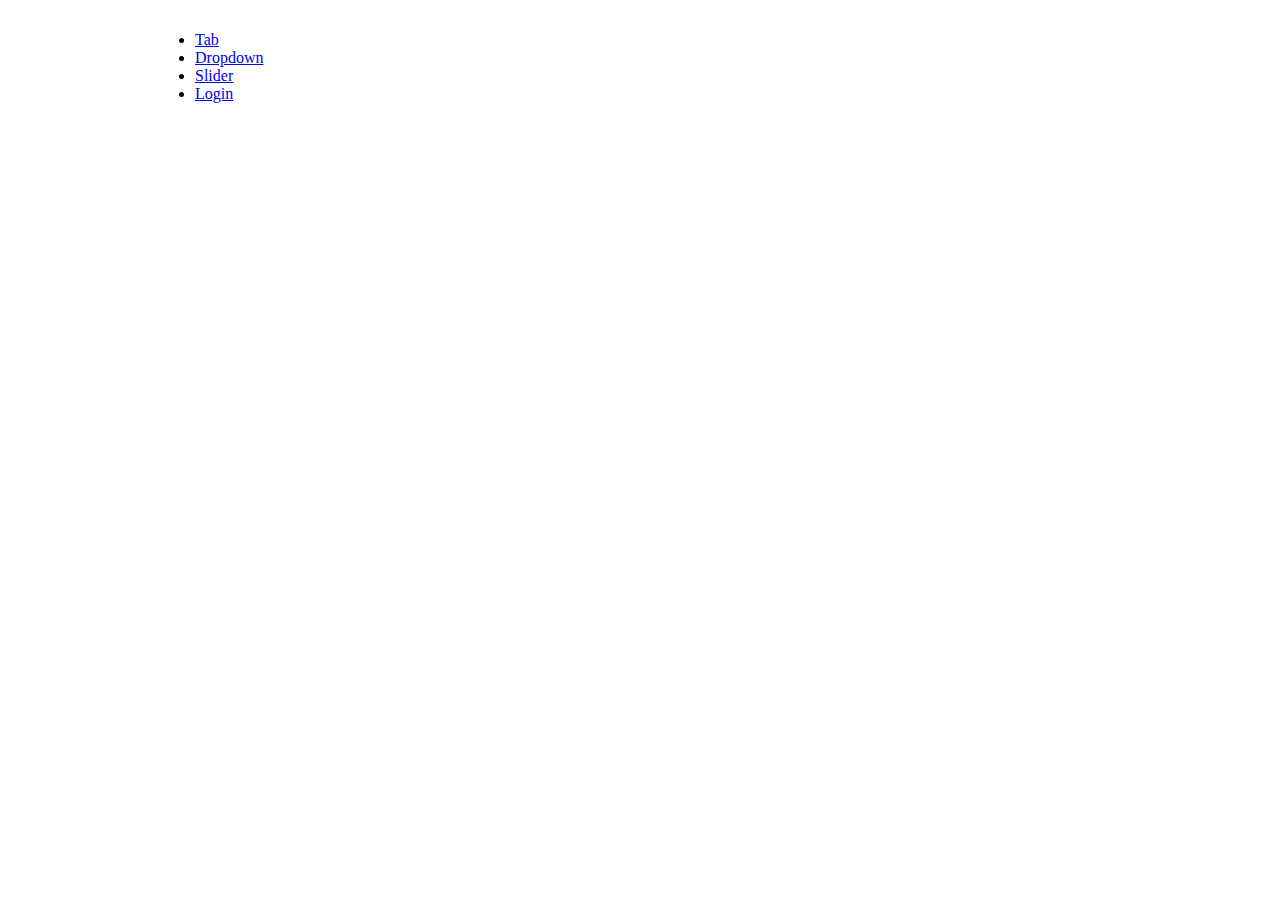
<file: index.html>
<!doctype html>
<html lang="en">
<head>
  <meta charset="utf-8">
  <title>siblings demo</title>
  <link rel="stylesheet" href="css/style.css" />
  <script src="js/jquery-1.10.2.js"></script>
</head>
<body>
<div class="container">
	<ul>
		<li><a href="practices1-tab.html" title="">Tab</a></li>
		<li><a href="practices2-dropdown.html" title="">Dropdown</a></li>
		<li><a href="practices3-slider.html" title="">Slider</a></li>
		<li><a href="practices4-login.html" title="">Login</a></li>
	</ul>		
</div>
	 
<script>
	$( document ).on( "click", ".tab-heading li", function(e) {
		$(this).siblings().removeClass("active");
		$(this).addClass("active");
		$(".tab-content").removeClass("active");
		$($(this).find("a").attr("href")).addClass("active");
		e.preventDefault();
	});
</script>
 
</body>
</html>
</file>
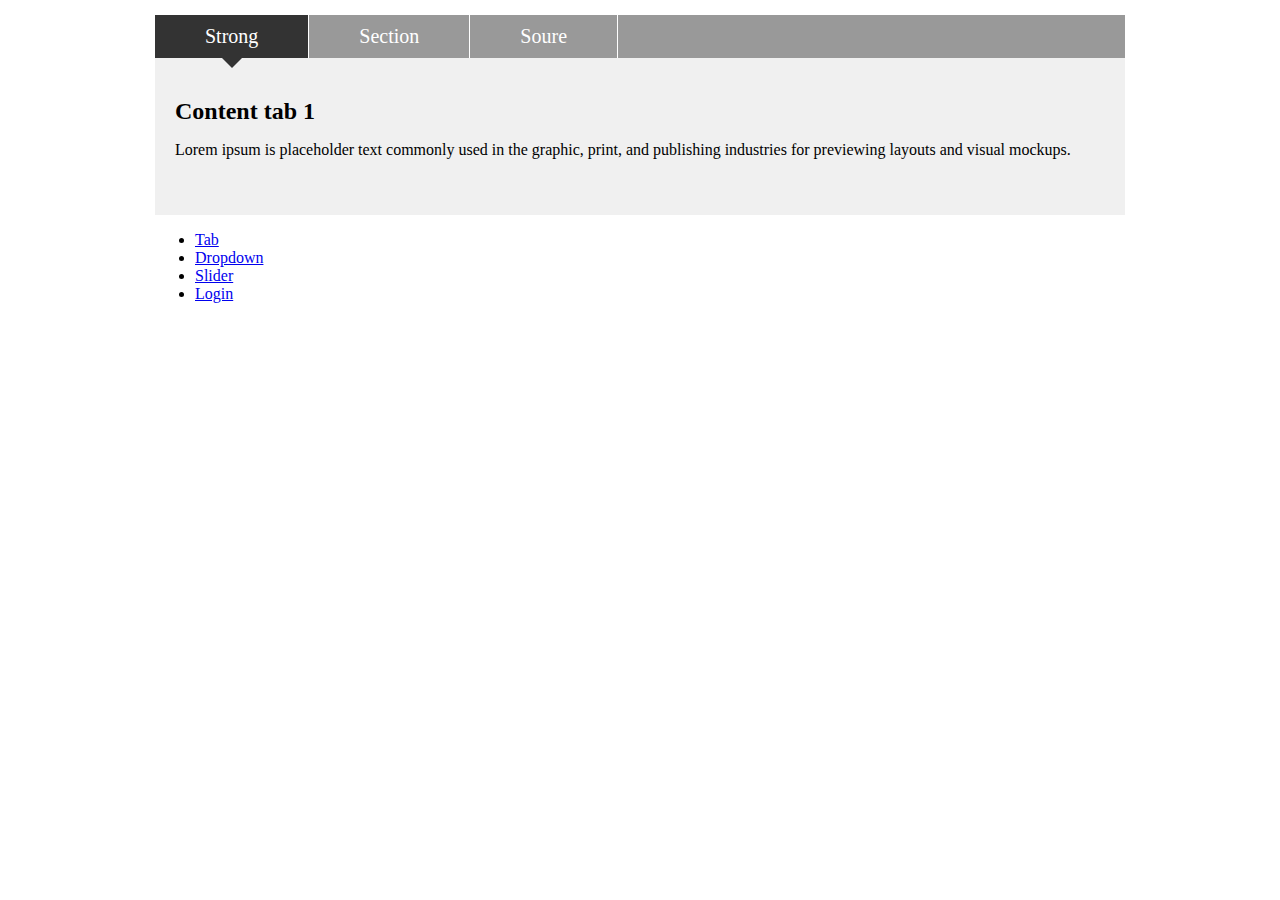
<file: practices1-tab.html>
<!doctype html>
<html lang="en">
<head>
  <meta charset="utf-8">
  <title>siblings demo</title>
  <link rel="stylesheet" href="css/style.css" />
  <script src="js/jquery-1.10.2.js"></script>
</head>
<body>
<div class="container">
	<div class="tab">
		<ul class="tab-heading">
			<li class="active"><a href="#tab1" title="">Strong</a></li>
			<li><a href="#tab2" title="">Section</a></li>
			<li><a href="#tab3" title="">Soure</a></li>
		</ul>
		<div class="c-tab">
			<div id="tab1" class="tab-content active">
				<h2>Content tab 1</h2>
				<p>Lorem ipsum is placeholder text commonly used in the graphic, print, and publishing industries for previewing layouts and visual mockups.</p>
			</div>
			<div id="tab2" class="tab-content">
				<h2>Content tab 2</h2>
				<p>Lorem ipsum is placeholder text commonly used in the graphic, print, and publishing industries for previewing layouts and visual mockups.<br />
				Lorem ipsum is placeholder text commonly used in the graphic, print, and publishing industries for previewing layouts and visual mockups.</p>
			</div>
			<div id="tab3" class="tab-content">
				<h2>Content tab 3</h2>
				<p>Lorem ipsum is placeholder text commonly used in the graphic, print, and publishing industries for previewing layouts and visual mockups.<br />
				Lorem ipsum is placeholder text commonly used in the graphic, print, and publishing industries for previewing layouts and visual mockups.<br />
				Lorem ipsum is placeholder text commonly used in the graphic, print, and publishing industries for previewing layouts and visual mockups.</p>
			</div>
		</div>
	</div>
	<ul>
		<li><a href="practices1-tab.html" title="">Tab</a></li>
		<li><a href="practices2-dropdown.html" title="">Dropdown</a></li>
		<li><a href="practices3-slider.html" title="">Slider</a></li>
		<li><a href="practices4-login.html" title="">Login</a></li>
	</ul>
</div>
	 
<script>
	$( document ).on( "click", ".tab-heading li", function(e) {
		$(this).siblings().removeClass("active");
		$(this).addClass("active");
		$(".tab-content").removeClass("active");
		$($(this).find("a").attr("href")).addClass("active");
		e.preventDefault();
	});
</script>
 
</body>
</html>
</file>
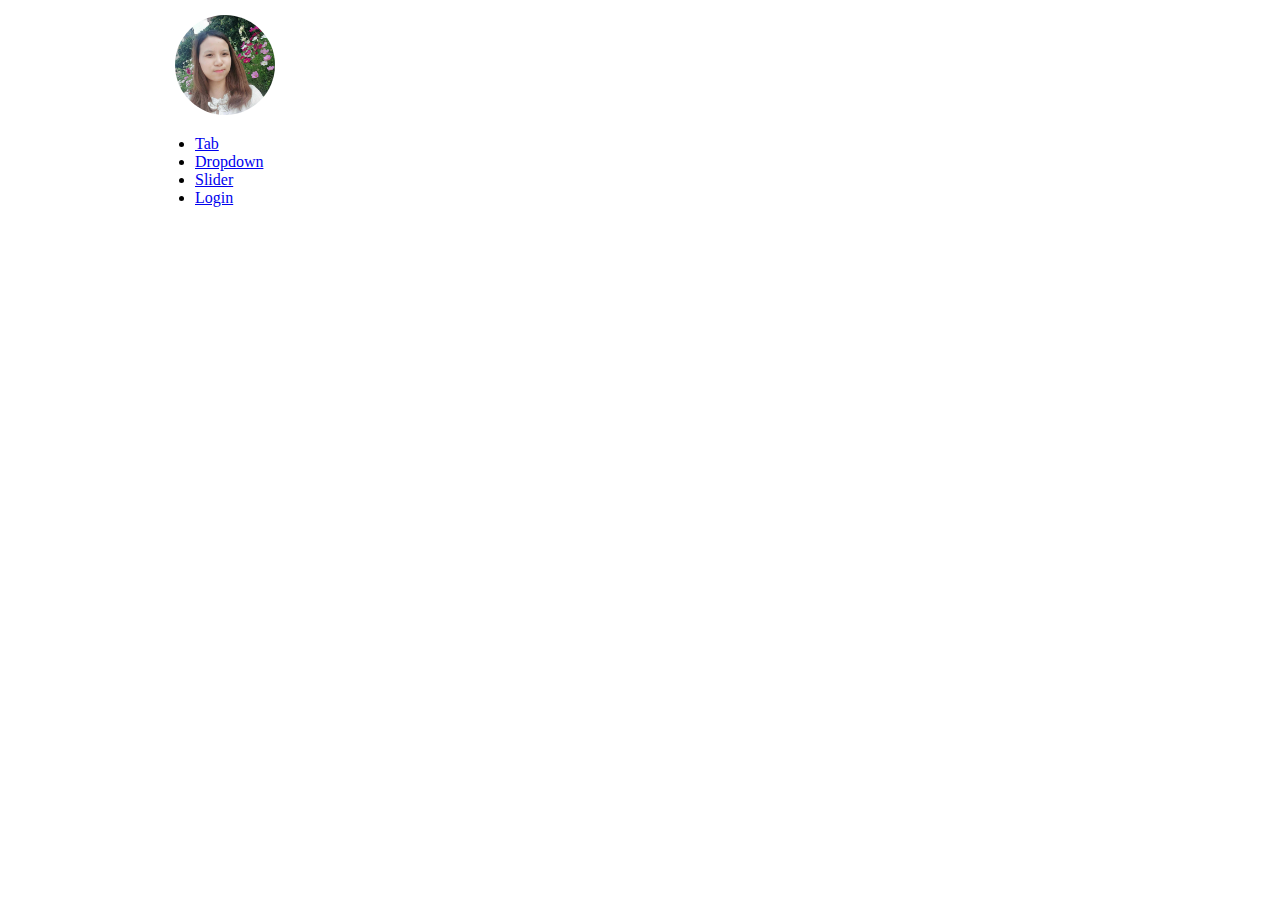
<file: practices2-dropdown.html>
<!doctype html>
<html lang="en">
<head>
  <meta charset="utf-8">
  <title>siblings demo</title>
  <link rel="stylesheet" href="css/style.css" />
  <script src="js/jquery-1.10.2.js"></script>
</head>
<body>
<div class="container">
	<div class="dropdown">
		<a class="avata" href="#" title=""><img src="images/avata.png" alt="" /></a>
		<div class="c-dropdown">
			<div class="profile">
				<h2>Wellcome: Quynh Pham</h2>
				<p>Lorem ipsum is placeholder text commonly used in the graphic, print, and publishing industries for previewing layouts and visual mockups.</p>
			</div>
		</div>
	</div>
	<ul>
		<li><a href="practices1-tab.html" title="">Tab</a></li>
		<li><a href="practices2-dropdown.html" title="">Dropdown</a></li>
		<li><a href="practices3-slider.html" title="">Slider</a></li>
		<li><a href="practices4-login.html" title="">Login</a></li>
	</ul>
</div>
	 
<script>
	$( document ).on( "click", ".dropdown .avata", function(e) {
		$(this).parent().toggleClass("open");
		e.preventDefault();
	});
		
	$(document).click(function (e){
		var container = $(".dropdown .avata");
		var container1 = $(".c-dropdown");
		if (!container.is(e.target) && container.has(e.target).length === 0 && !container1.is(e.target) && container1.has(e.target).length === 0) {
			$('.dropdown').removeClass("open");
		}
    });
</script>
 
</body>
</html>
</file>
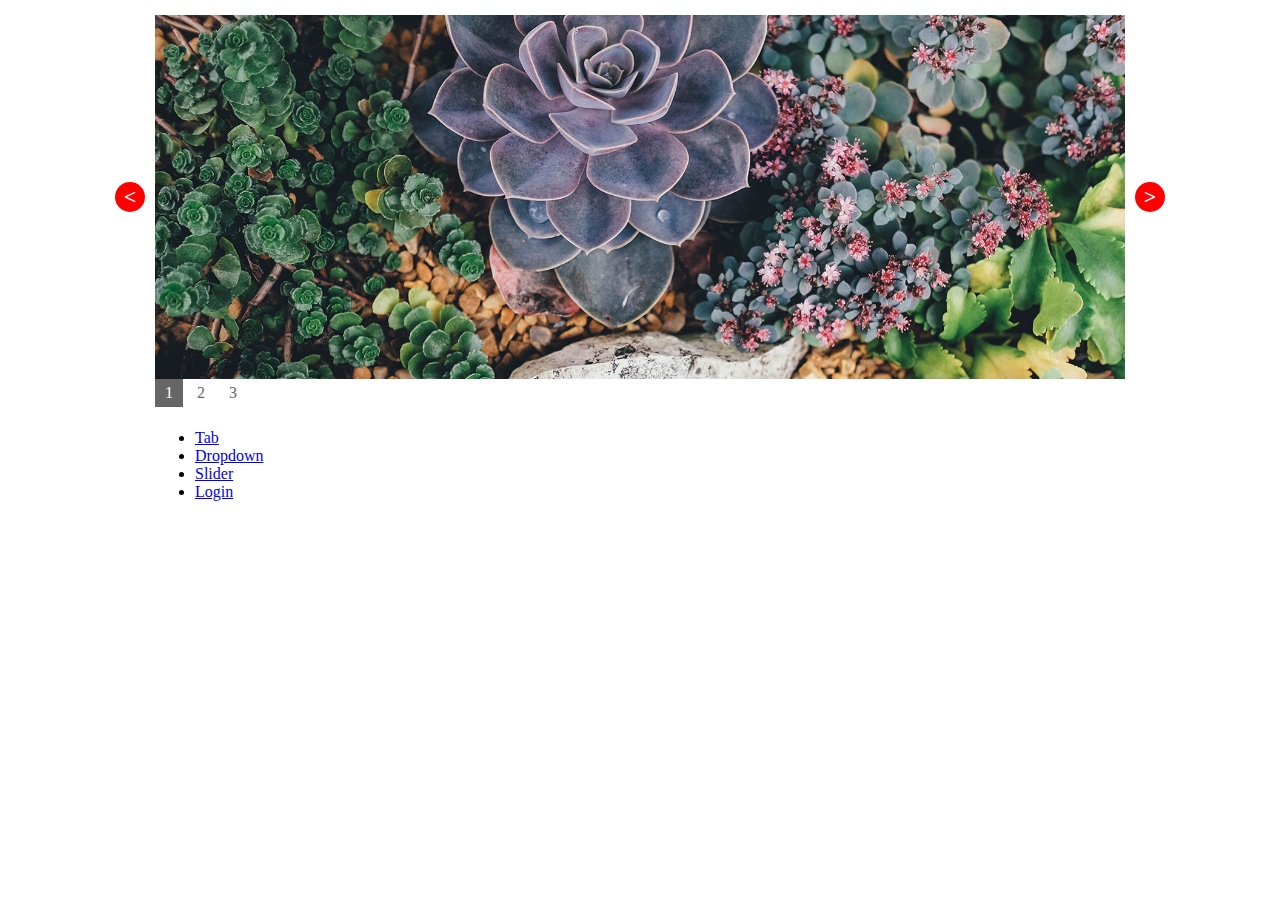
<file: practices3-slider.html>
<!doctype html>
<html lang="en">
<head>
  <meta charset="utf-8">
  <title>siblings demo</title>
  <link rel="stylesheet" href="css/style.css" />
  <script src="js/jquery-1.10.2.js"></script>
</head>
<body>
<div class="container">
	<div class="slideshow">
		<div class="slide">
			<div class="item"><img src="images/slide/1.jpg" alt="" /></div>
			<div class="item"><img src="images/slide/2.jpg" alt="" /></div>
			<div class="item"><img src="images/slide/3.jpg" alt="" /></div>
		</div>
		<div class="slide-control">
			<div class="page">
				<div class="page-item"><a href="#" data-id="0">1</a></div>
				<div class="page-item"><a href="#" data-id="1">2</a></div>
				<div class="page-item"><a href="#" data-id="2">3</a></div>
			</div>
			<div class="nav">
				<a class="btn-prev" href="#">Prev</a>
				<a class="btn-next" href="#">Next</a>
			</div>
		</div>
	</div>
	<ul>
		<li><a href="practices1-tab.html" title="">Tab</a></li>
		<li><a href="practices2-dropdown.html" title="">Dropdown</a></li>
		<li><a href="practices3-slider.html" title="">Slider</a></li>
		<li><a href="practices4-login.html" title="">Login</a></li>
	</ul>
</div>
	 
<script>
	$( ".slide .item" ).first().addClass("active");
	$( ".page div" ).first().addClass("active")
	$( document ).on( "click", ".slideshow .btn-next", function(e) {
		if ($( ".slide .active" ).next().length > 0) {
			$( ".slide .active" ).next().addClass("active");
			$( ".slide .active" ).prev().removeClass("active");
			$( ".page .active" ).next().addClass("active");
			$( ".page .active" ).prev().removeClass("active");
			
		} else {
			$( ".slide .item" ).removeClass("active");
			$( ".slide .item" ).first().addClass("active");			
			$( ".page .page-item" ).removeClass("active");
			$( ".page .page-item" ).first().addClass("active");
		}
		e.preventDefault();
	});
	$( document ).on( "click", ".slideshow .btn-prev", function(e) {
		if ($( ".slide .active" ).prev().length > 0) {
			$( ".slide .active" ).prev().addClass("active");
			$( ".slide .active" ).next().removeClass("active");
			$( ".page .active" ).prev().addClass("active");
			$( ".page .active" ).next().removeClass("active");
		} else {
			$( ".slide .item" ).removeClass("active");
			$( ".slide .item" ).last().addClass("active");
			$( ".page .page-item" ).removeClass("active");
			$( ".page .page-item" ).last().addClass("active");
		}
		e.preventDefault();
	});	
	$( document ).on( "click", ".page a", function(e) {
		$( ".slide .item" ).removeClass("active");
		$( ".page .page-item" ).removeClass("active");
		$(this).parent().addClass("active");
		$( ".slide .item:eq( "+$(this).data("id")+" )" ).addClass("active");
		e.preventDefault();
	});	
	setInterval(function () {
		$('.slideshow .btn-next').click();
	}, 5000);
	
</script>
 
</body>
</html>
</file>
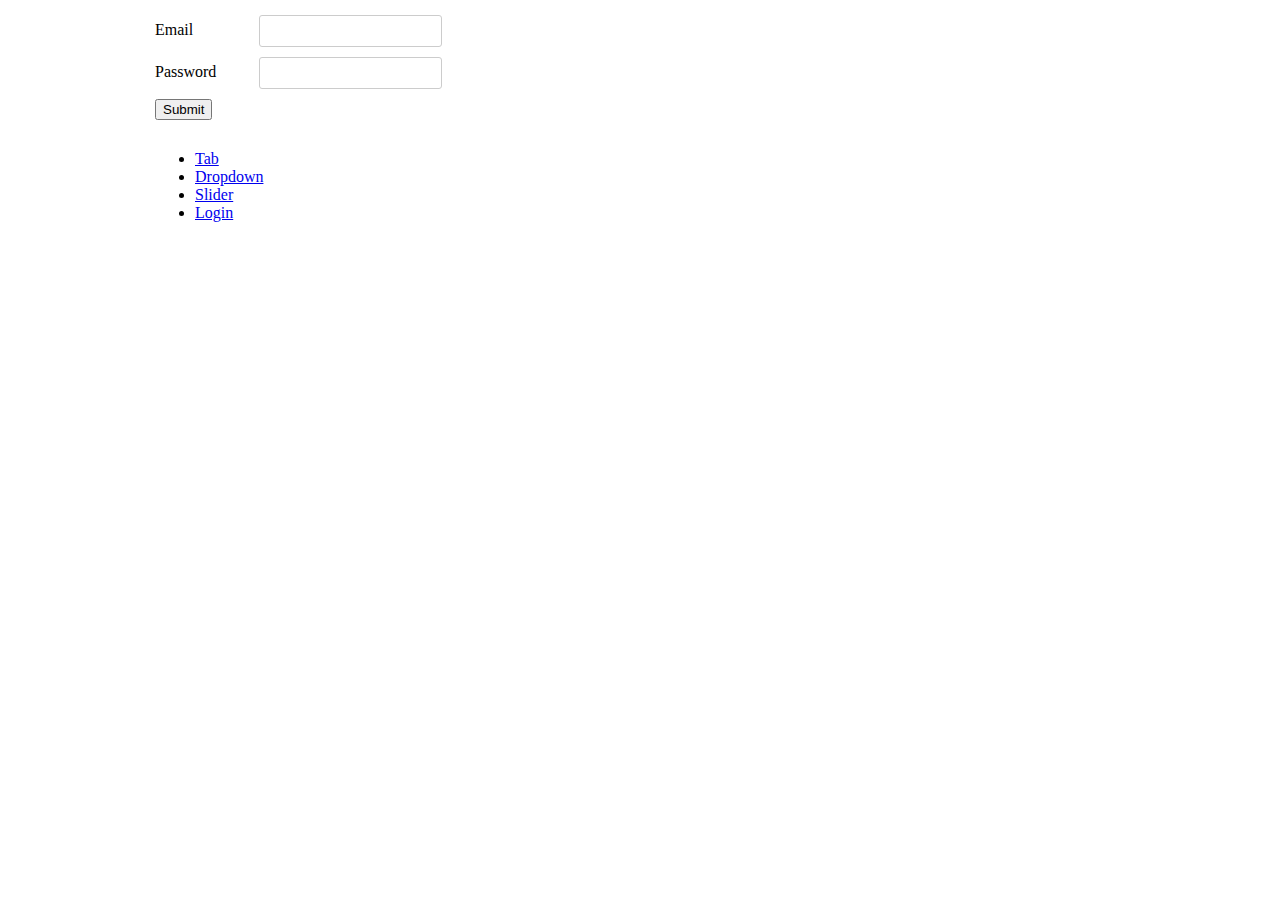
<file: practices4-login.html>
<!doctype html>
<html lang="en">
<head>
  <meta charset="utf-8">
  <title>siblings demo</title>
  <link rel="stylesheet" href="css/style.css" />
  <script src="js/jquery-1.10.2.js"></script>
</head>
<body>
<div class="container">
	<div class="form">
		<div>
			<label for="email">Email</label>
			<input type="email" id="email" name="email" />
		</div>
		<div>
			<label for="password">Password</label>
			<input type="password" id="password" name="password" />
		</div>
		<div>
			<button id="submit">Submit</button>
		</div>
	</div>
	<div id="result"></div>
	<ul>
		<li><a href="practices1-tab.html" title="">Tab</a></li>
		<li><a href="practices2-dropdown.html" title="">Dropdown</a></li>
		<li><a href="practices3-slider.html" title="">Slider</a></li>
		<li><a href="practices4-login.html" title="">Login</a></li>
	</ul>
	<script>
		$( document ).on( "click", "#submit", function(e) {
			$.ajax({
				type: 'POST',
				url: 'ajax/login.php',
				dataType: 'json',
				data: {
					email: $('#email').val(),
					password: $('#password').val()
				},
				success:function (data) {
					
					var result = $('#result');
					if(data.type === 'success') {
						$('#result').html($('<div>').css('color', 'green').html(data.message));
					} else {
						$('#result').html($('<div>').css('color', 'red').html(data.message));
					}

				},
				error:function (data) {
					alert('something went wrong.');
				}
			});
		});
	</script>
</div> 
</body>
</html>
</file>
<file: css/style.css>
body {
	margin: 0;
	padding: 0;
	font-size: 16px;
}
img {
	max-width: 100%;
	vertical-align: middle;
}
.container {
	width: 970px;
	margin: 0 auto;
	max-width: 100%;
	padding: 15px;
}
.tab h2 {
	margin: 0;
}
.tab-heading {
	background: #999;
	margin: 0;
	padding: 0;
}
.tab-heading li {
	display: block;
	float: left;
	border-right: 1px solid #fff;
	position: relative;
	font-size: 20px;
}
.tab-heading::after {
	content: '';
	clear: both;
	display: block;
}
.tab-heading li.active {
	background: #333;
}
.tab-heading li.active::after{
	content: '';
    border-left: 10px solid transparent;
    border-right: 10px solid transparent;
    border-top: 10px solid #333;
    position: absolute;
    bottom: -10px;
    left: 50%;
    margin: 0 0 0 -10px;
}
.tab-heading a {
	color: #fff;
	text-decoration: none;
	padding: 10px 50px;
	display: inline-block;
}
.c-tab {
	background: #f0f0f0;
	padding: 40px 20px;
}
.tab-content {
	display: none;
	opacity: 0;
}
.tab-content.active {
	opacity: 1;
	display: block;
}
.c-dropdown {
	display: none;
}
.open .c-dropdown {
	display: block;
}
.dropdown {
	position: relative;
	display: inline-block;
    margin: 0 20px;
}
.avata {
	width: 100px;
	height: 100px;
	display: block;
	border-radius: 50%;
	overflow: hidden;
}
.c-dropdown {
	width: 280px;
	padding: 15px;
	position: absolute;
	left: 0;
	top: 100%;
	border: 1px solid #ccc;
	border-radius: 10px;
	background: #f0f0f0;
	margin: 15px 0 0 0;
}
.c-dropdown::before {
	content: '';
    border-left: 10px solid transparent;
    border-right: 10px solid transparent;
    border-bottom: 10px solid #ccc;
    position: absolute;
    top: -10px;
    left: 38px;
}
.c-dropdown::after {
	content: '';
    border-left: 11px solid transparent;
    border-right: 9px solid transparent;
    border-bottom: 11px solid #f0f0f0;
    position: absolute;
    top: -8px;
    left: 38px;
}
.slideshow {
	position: relative;
	margin: 0 0 50px;
}
.slide {
	position: relative;
}
.slideshow .item {
	opacity: 0;
	position: absolute;
	top: 0;
	left: 0;
}
.page {
	position: absolute;
}
.slideshow .item.active {
	position: relative;
	opacity: 1;
}
.page a {
	display: inline-block;
	color: #666;
	text-decoration: none;
	padding: 0 10px;
	line-height: 28px;
}
.page .active a {
	background: #666;
	color: #fff;
}
.page div {
	display: inline-block;
}
.nav a {
	font-size: 0;
	line-height: 0;
	background: red;
	width: 30px;
	height: 30px;
	display: block;
	text-decoration: none;
    text-align: center;
	color: #fff;
    font-weight: bold;
	position: absolute;
	top: 50%;
	left: -40px;
	margin: -15px 0 0 0;
	border-radius: 50%;
}
.nav a.btn-next {
	right: -40px;
	left: auto;
}
.nav a.btn-prev:after{
	content: '<';
	display: block;
	line-height: 30px;
	font-size: 22px;
}
.nav a.btn-next:after{
	content: '>';
	display: block;
	line-height: 30px;
	font-size: 22px;
}
#result {
	margin: 30px 0;
	font-size: 18px;
}
.form > div {
	margin: 0 0 10px;
}
.form label {
	width: 100px;
	display: inline-block;
}
.form input {
	border: 1px solid #ccc;
	border-radius: 3px;
	background: #fff;
	line-height: 28px;
}
</file>
